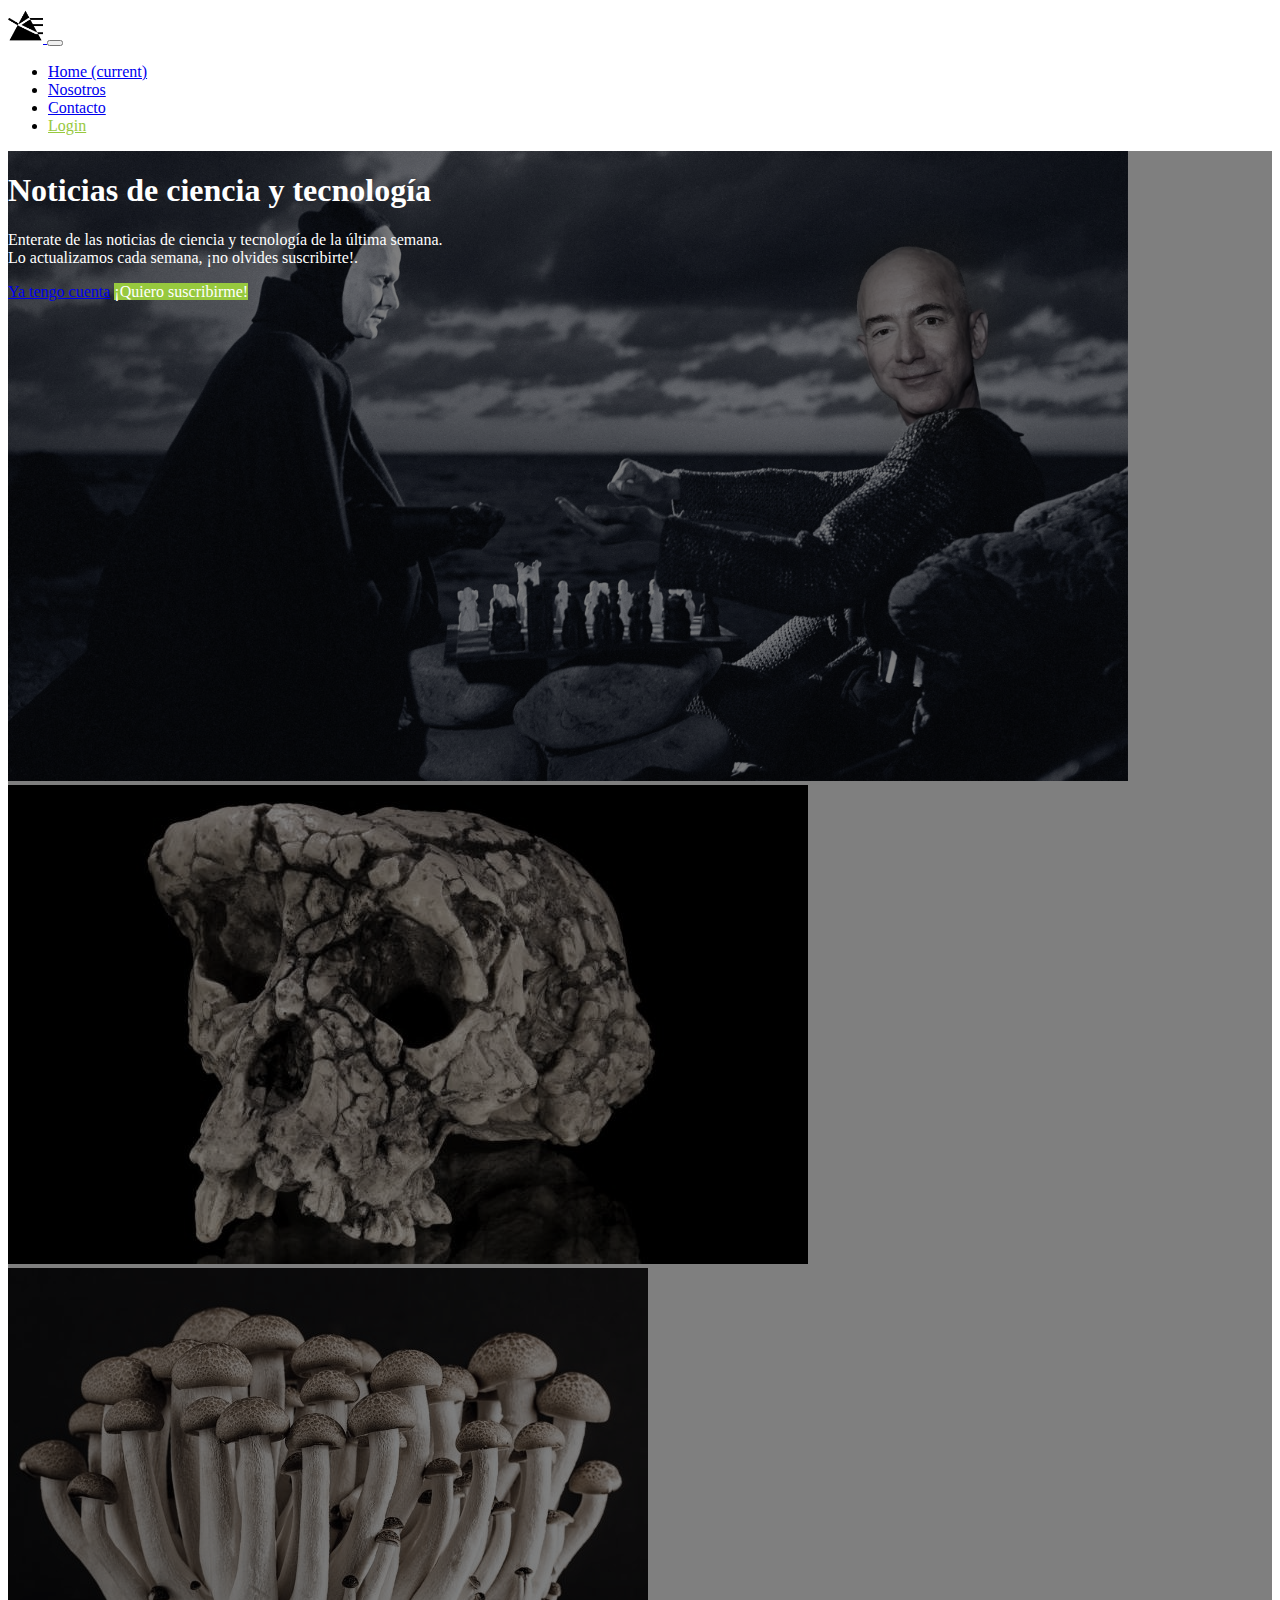
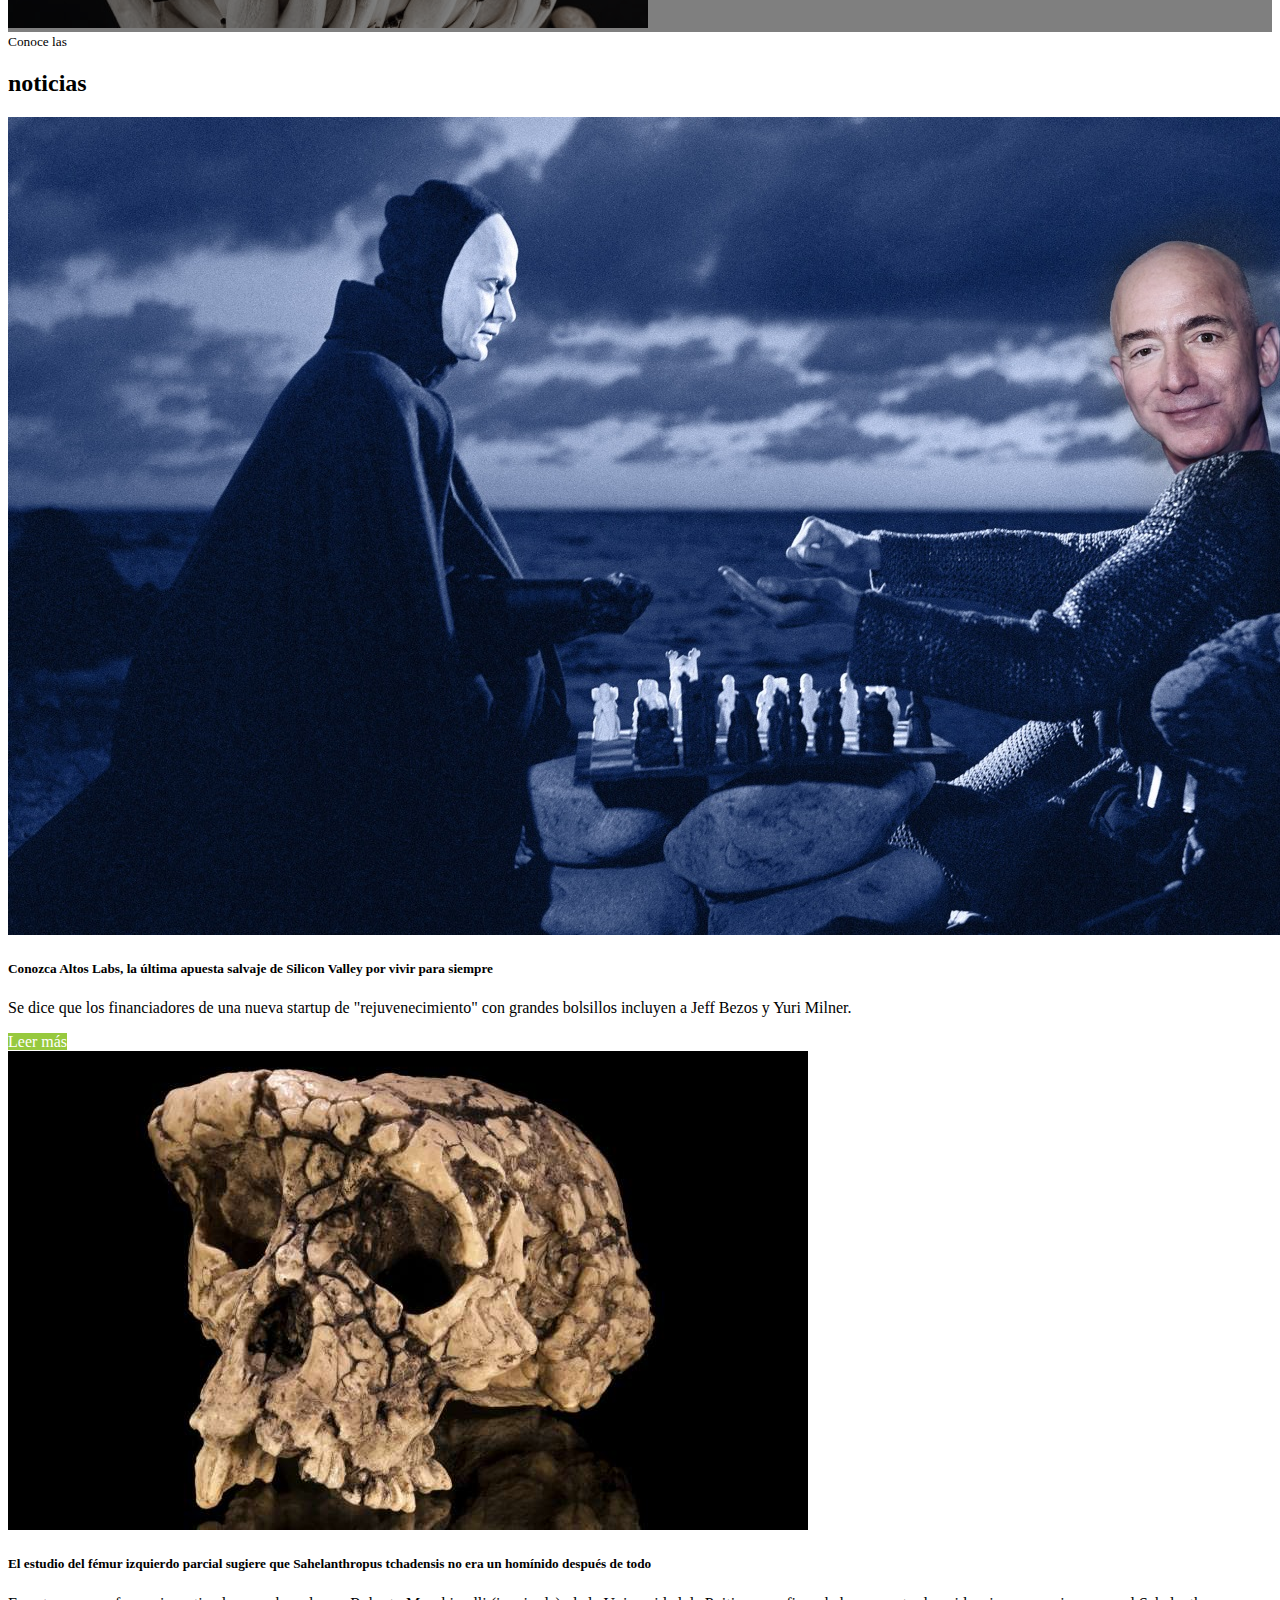
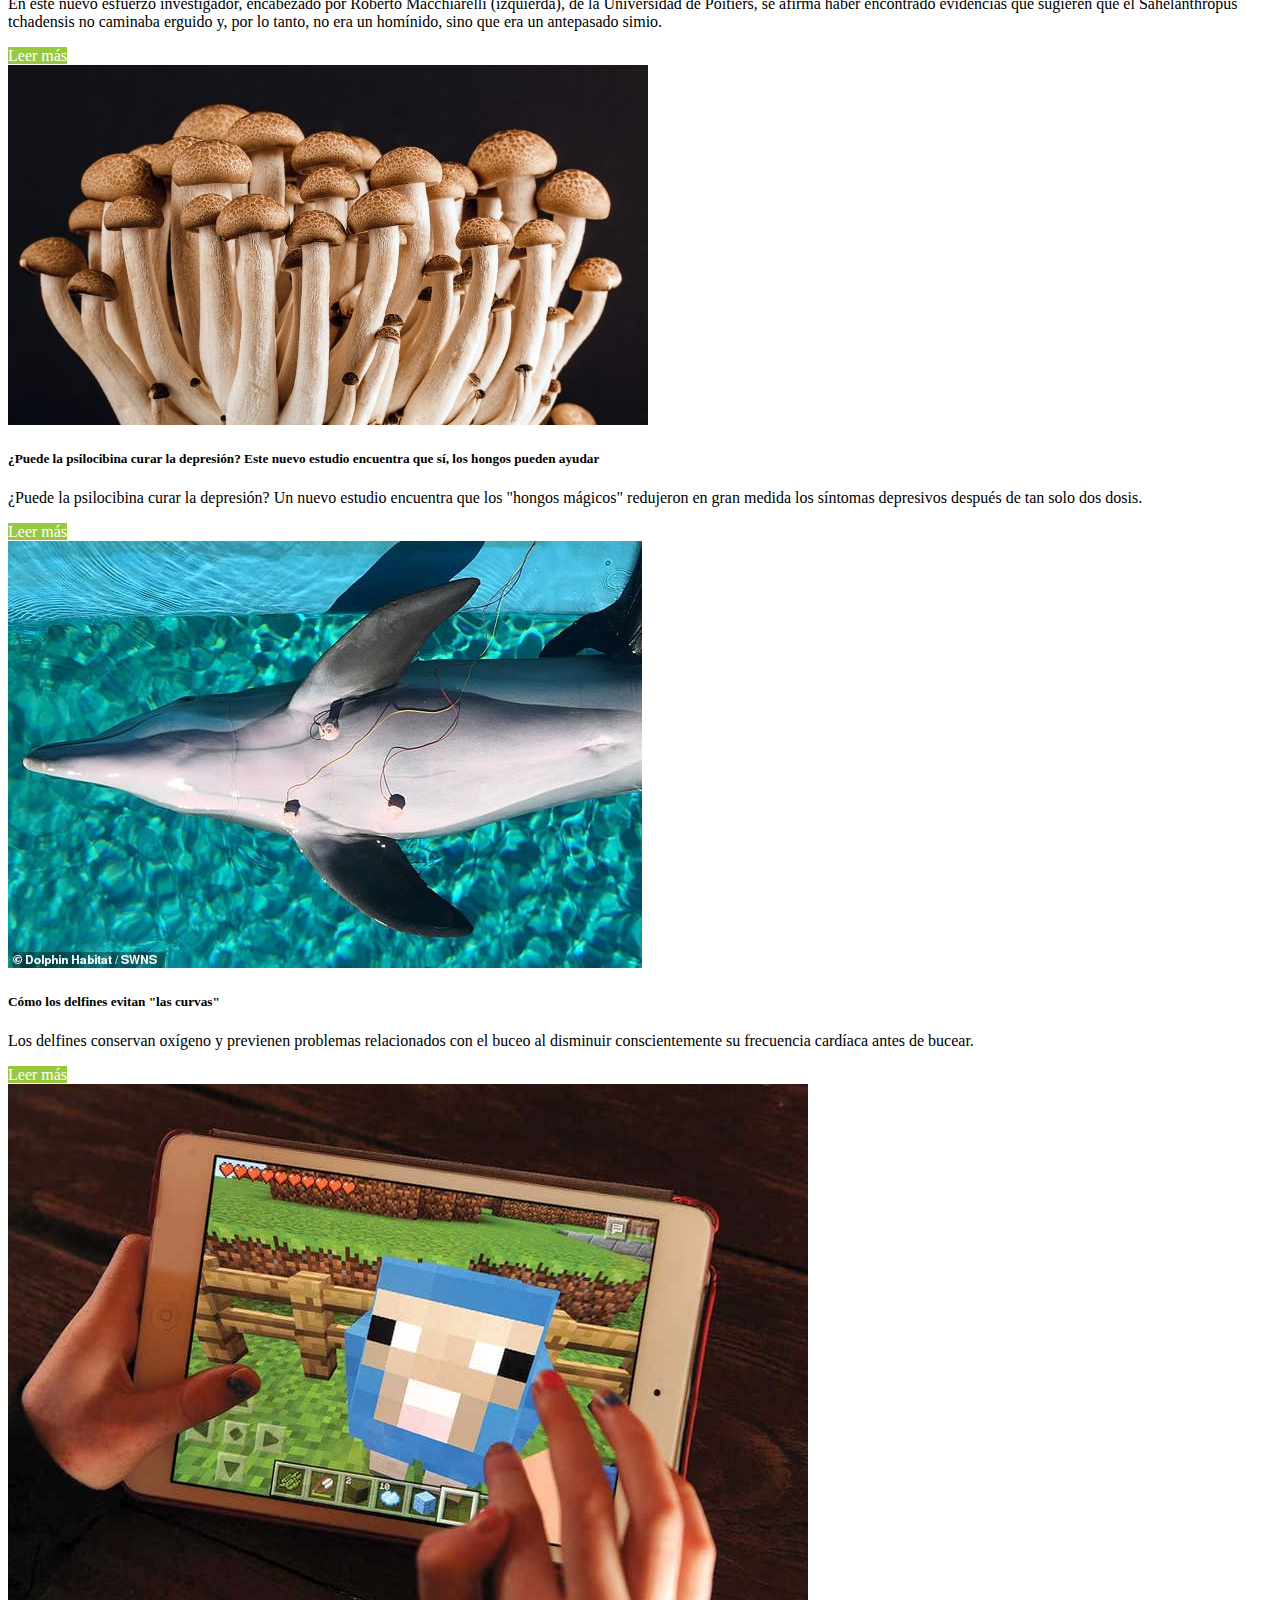
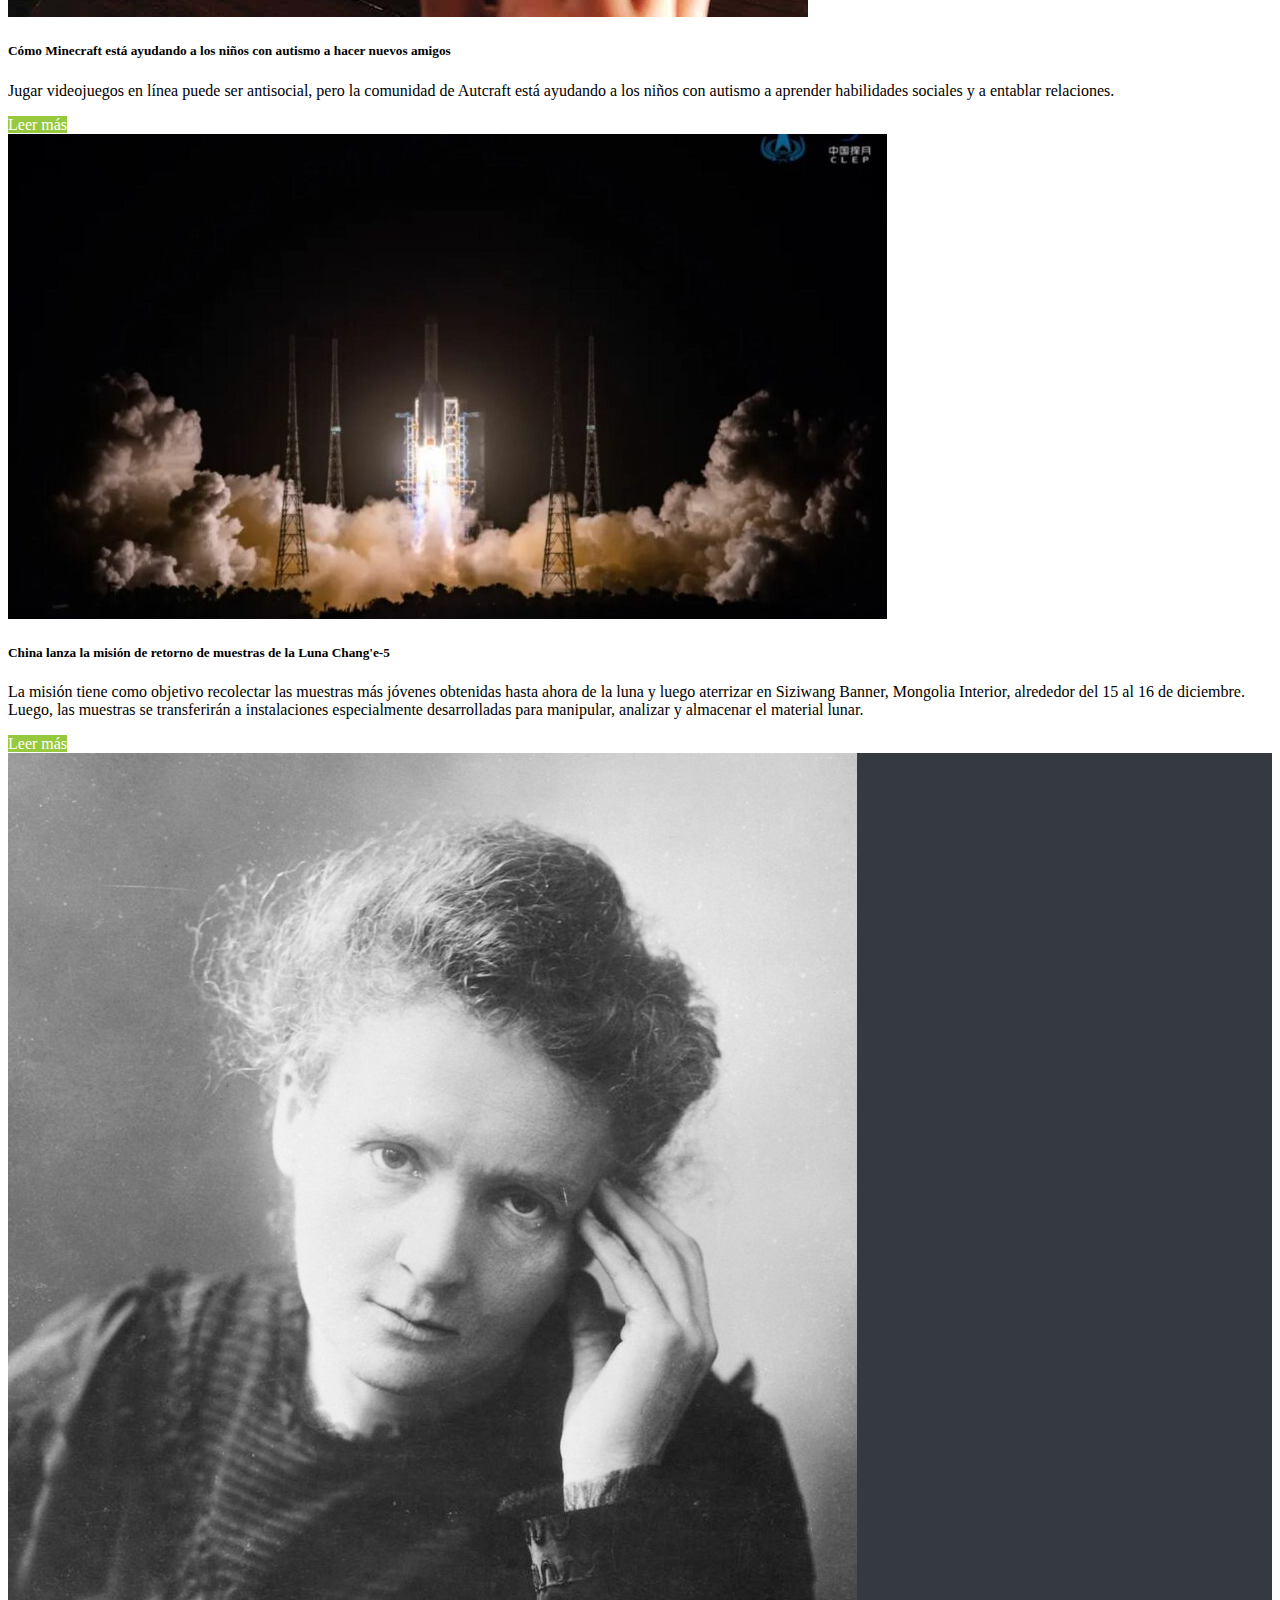
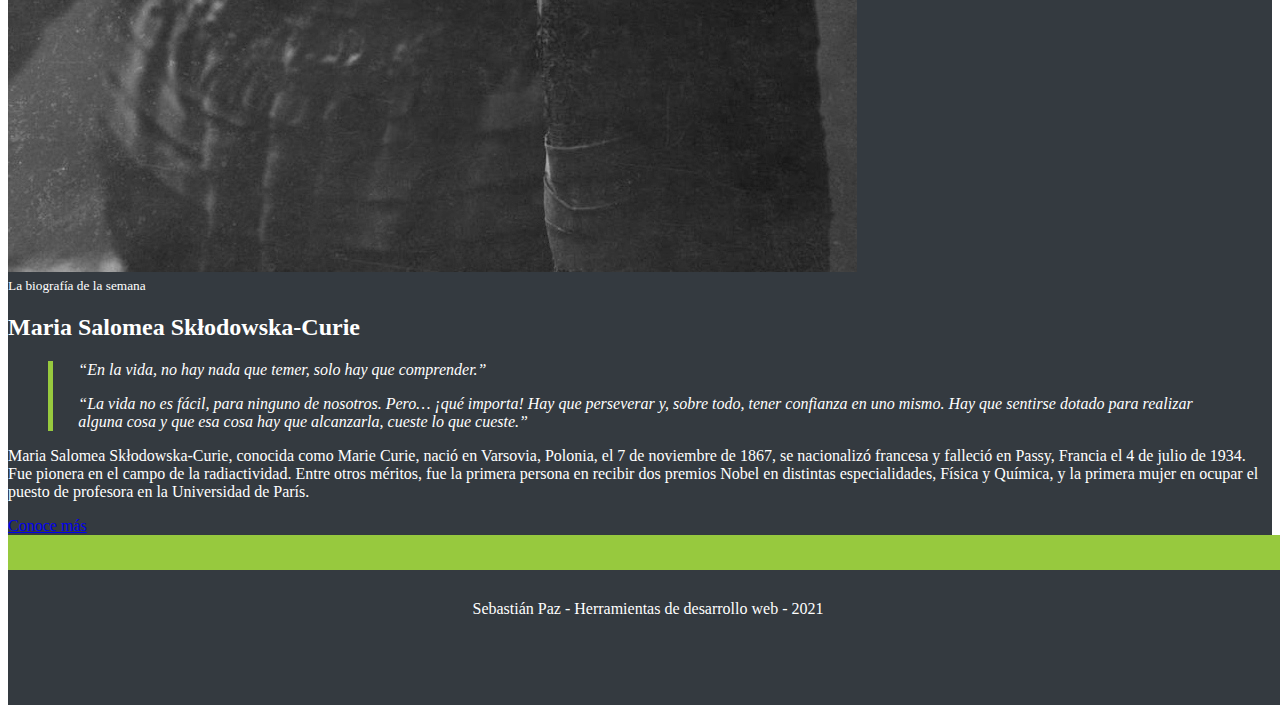
<file: index.html>
<!doctype html>
<html lang="en">
  <head>
    <!-- Required meta tags -->
    <meta charset="utf-8">
    <meta name="viewport" content="width=device-width, initial-scale=1, shrink-to-fit=no">

    <!-- Bootstrap CSS -->
    <link rel="stylesheet" href="https://stackpath.bootstrapcdn.com/bootstrap/4.1.3/css/bootstrap.min.css" integrity="sha384-MCw98/SFnGE8fJT3GXwEOngsV7Zt27NXFoaoApmYm81iuXoPkFOJwJ8ERdknLPMO" crossorigin="anonymous">
    <link rel="stylesheet" href="index.css">
    <title>Noticias de ciencia</title>
  </head>
  <body>
    <!--Header-->
    <nav id="header" class="navbar navbar-expand-lg navbar-dark bg-dark">
      <div class="container">
        <a class="navbar-brand" href="#">
          <img src="assets/logo/fisico.png" alt="Logo personal">
        </a>
        <button class="navbar-toggler" type="button" data-toggle="collapse" data-target="#navbarSupportedContent" aria-controls="navbarSupportedContent" aria-expanded="false" aria-label="Toggle navigation">
          <span class="navbar-toggler-icon"></span>
        </button>
      
        <div class="collapse navbar-collapse" id="navbarSupportedContent">
          <ul class="navbar-nav ml-auto">
            <li class="nav-item active">
              <a class="nav-link" href="#">Home <span class="sr-only">(current)</span></a>
            </li>
            <li class="nav-item">
              <a class="nav-link" href="#">Nosotros</a>
            </li>
            <li class="nav-item">
              <a class="nav-link" href="contacto.html">Contacto</a>
            </li>
            <li class="nav-item">
              <a class="nav-link text-login" href="#" data-toggle="modal" data-target="#modalLogin">Login</a>
            </li>
          </ul>
          <!--Formulario de busqueda
          <form class="form-inline my-2 my-lg-0">
            <input class="form-control mr-sm-2" type="search" placeholder="Search" aria-label="Search">
            <button class="btn btn-outline-success my-2 my-sm-0" type="submit">Search</button>
          </form>
          -->
        </div>
      </div>
    </nav>
    <!--/Header-->

    <!--Main-->
    <main id="main">
      <div id="carousel" class="carousel slide carousel-fade" data-ride="carousel">
        <div class="carousel-inner">
          <div class="carousel-item active">
            <img class="d-block w-100" src="assets/images/c3gbtc-16x9-withbezos2 (1).jpg" alt="Noticia 1">
          </div>
          <div class="carousel-item">
            <img class="d-block w-100" src="assets/images/sahelanthrop.jpg" alt="Noticia 2">
          </div>
          <div class="carousel-item">
            <img class="d-block w-100" src="assets/images/brown-mushroom-53494-640x360.jpg" alt="Noticia 3">
          </div>
        </div>
        <div class="overlay">
          <div class="container">
            <div class="row align-items-center">
              <div class="col-md-6 offset-md-6 text-center text-md-right">
                <h1>Noticias de ciencia y tecnología</h1>
                <p class="d-none d-md-block">Enterate de las noticias de ciencia y tecnología de la última semana.<br>
                  Lo actualizamos cada semana, ¡no olvides suscribirte!.
                </p>
                <a href="#" class="btn btn-outline-light" data-toggle="modal" data-target="#modalLogin">Ya tengo cuenta</a>
                <a href="contacto.html" type="button" class="btn btn-suscribe">¡Quiero suscribirme!</a>
              </div>
            </div>
          </div>
        </div>
        <!--Controles del Carousel
        <a class="carousel-control-prev" href="#carouselExampleFade" role="button" data-slide="prev">
          <span class="carousel-control-prev-icon" aria-hidden="true"></span>
          <span class="sr-only">Previous</span>
        </a>
        <a class="carousel-control-next" href="#carouselExampleFade" role="button" data-slide="next">
          <span class="carousel-control-next-icon" aria-hidden="true"></span>
          <span class="sr-only">Next</span>
        </a>
        -->
      </div>
    </section>
    <!--/Main-->
    <!--Noticias-->
      <section id="noticias" class="mt-4">
        <div class="container">
          <div class="row">
            <div class="col text-center text-uppercase">
              <small>Conoce las</small>
              <h2>noticias</h2>
            </div>
          </div>
          <div class="row">
            <div class="col-md-4 mb-4">
              <div class="card">
                <img class="card-img-top" src="assets/images/c3gbtc-16x9-withbezos2 (1).jpg" alt="Card image cap">
                <div class="card-body">
                  <h5 class="card-title">Conozca Altos Labs, la última apuesta salvaje de Silicon Valley por vivir para siempre</h5>
                  <p class="card-text">Se dice que los financiadores de una nueva startup de "rejuvenecimiento" con grandes bolsillos incluyen a Jeff Bezos y Yuri Milner.</p>
                  <a href="#" class="btn btn-suscribe">Leer más</a>
                  
                </div>
              </div>
            </div>
            <div class="col-md-4 mb-4">
              <div class="card">
                <img class="card-img-top" src="assets/images/sahelanthrop.jpg" alt="Card image cap">
                <div class="card-body">
                  <h5 class="card-title">El estudio del fémur izquierdo parcial sugiere que Sahelanthropus tchadensis no era un homínido después de todo</h5>
                  <p class="card-text">En este nuevo esfuerzo investigador, encabezado por Roberto Macchiarelli (izquierda), de la Universidad de Poitiers, se afirma haber encontrado evidencias que sugieren que el Sahelanthropus tchadensis no caminaba erguido y, por lo tanto, no era un homínido, sino que era un antepasado simio.</p>
           
                  <a href="#" class="btn btn-suscribe"> Leer más</a>
      
                </div>
              </div>
            </div>
            <div class="col-md-4 mb-4">
              <div class="card">
                <img class="card-img-top" src="assets/images/brown-mushroom-53494-640x360.jpg" alt="Card image cap">
                <div class="card-body">
                  <h5 class="card-title">¿Puede la psilocibina curar la depresión? Este nuevo estudio encuentra que sí, los hongos pueden ayudar</h5>
                  <p class="card-text">¿Puede la psilocibina curar la depresión? Un nuevo estudio encuentra que los "hongos mágicos" redujeron en gran medida los síntomas depresivos después de tan solo dos dosis.</p>
                 
                  <a href="#" class="btn btn-suscribe">Leer más</a>

                </div>
              </div>
            </div>
            <div class="col-md-4 mb-4">
              <div class="card">
                <img class="card-img-top" src="assets/images/36010678-8978657-image-a-11_1606151862374.jpg" alt="Card image cap">
                <div class="card-body">
                  <h5 class="card-title">Cómo los delfines evitan "las curvas"</h5>
                  <p class="card-text">Los delfines conservan oxígeno y previenen problemas relacionados con el buceo al disminuir conscientemente su frecuencia cardíaca antes de bucear.</p>
                
                  <a href="#" class="btn btn-suscribe"> Leer más</a>
             
                </div>
              </div>
            </div>
            <div class="col-md-4 mb-4">
              <div class="card">
                <img class="card-img-top" src="assets/images/dynk79.jpg" alt="Card image cap">
                <div class="card-body">
                  <h5 class="card-title">Cómo Minecraft está ayudando a los niños con autismo a hacer nuevos amigos</h5>
                  <p class="card-text">Jugar videojuegos en línea puede ser antisocial, pero la comunidad de Autcraft está ayudando a los   niños con autismo a aprender habilidades sociales y a entablar relaciones.</p>
         
                  <a href="#" class="btn btn-suscribe"> Leer más</a>
             
                </div>
              </div>
            </div>
            <div class="col-md-4 mb-4">
              <div class="card">
                <img class="card-img-top" src="assets/images/CE5-launch-timelapse-CNSA-1-879x485.jpg" alt="Card image cap">
                <div class="card-body">
                  <h5 class="card-title">China lanza la misión de retorno de muestras de la Luna Chang'e-5</h5>
                  <p class="card-text">La misión tiene como objetivo recolectar las muestras más jóvenes obtenidas hasta ahora de la luna y luego aterrizar en Siziwang Banner, Mongolia Interior, alrededor del 15 al 16 de diciembre. Luego, las muestras se transferirán a instalaciones especialmente desarrolladas para manipular, analizar y almacenar el material lunar.</p>
               
                  <a href="#" class="btn btn-suscribe"> Leer más</a>
                
                </div>
              </div>
            </div>
          </div>
        </div>
      </section>
    <!--/Noticias-->

    <!--Frase de la semana-->
      <section id="frase">
        <div class="container-fluid">
          <div class="row">
            <div class="col-lg-2 pl-0 pr-0">
              <img class="img-fluid w-100" src="assets/images/Marie_Curie_Tekniska_museet.jpg" alt="Marie Curie">
            </div>
            <div class="col-lg-10 pt-2">
              <small>La biografía de la semana</small>
              <h2>Maria Salomea Skłodowska-Curie</h2>
              <blockquote class="palo">
                <p>
                  <em>“En la vida, no hay nada que temer, solo hay que comprender.”</em>
                </p>
                <p>
                  <em>“La vida no es fácil, para ninguno de nosotros. Pero… ¡qué importa! Hay que perseverar y, sobre todo, tener confianza en uno mismo. Hay que sentirse dotado para realizar alguna cosa y que esa cosa hay que alcanzarla, cueste lo que cueste.”</em>
                </p>
              </blockquote>
              <p>Maria Salomea Skłodowska-Curie, conocida como Marie Curie, nació en Varsovia, Polonia, el 7 de noviembre de 1867, se nacionalizó francesa y falleció en Passy, Francia el 4 de julio de 1934. Fue pionera en el campo de la radiactividad. Entre otros méritos, fue la primera persona en recibir dos premios Nobel en distintas especialidades, Física y Química, y la primera mujer en ocupar el puesto de profesora en la Universidad de París.</p>
              <a class="btn btn-outline-light mb-2" href="https://youtu.be/3tuWzjaQuA4">Conoce más</a>
            </div>
          </div>
        </div>
      </section>
    <!--/Frase de la semana-->

    <!--Footer-->
    <footer>
      <p>
        Sebastián Paz - Herramientas de desarrollo web - 2021
      </p>
    </footer>
    <!--/Footer-->

   

    <!-- Modal -->
    <div class="modal fade" id="modalLogin" tabindex="-1" role="dialog" aria-labelledby="exampleModalCenterTitle" aria-hidden="true">
      <div class="modal-dialog modal-dialog-centered" role="document">
        <div class="modal-content">
          <div class="modal-header">
            <h5 class="modal-title" id="exampleModalCenterTitle">Iniciar sesión</h5>
            <button type="button" class="close" data-dismiss="modal" aria-label="Close">
              <span aria-hidden="true">&times;</span>
            </button>
          </div>
          <div class="modal-body">
            <form>
              <div class="form-group">
                <label for="exampleInputEmail1">Email address</label>
                <input type="email" class="form-control" id="exampleInputEmail1" aria-describedby="emailHelp" placeholder="Enter email">
                <small id="emailHelp" class="form-text text-muted">Nunca compartiremos su correo electrónico con nadie más.</small>
              </div>
              <div class="form-group">
                <label for="exampleInputPassword1">Password</label>
                <input type="password" class="form-control" id="exampleInputPassword1" placeholder="Password">
              </div>
              <div class="form-group form-check">
                <input type="checkbox" class="form-check-input" id="exampleCheck1">
                <label class="form-check-label" for="exampleCheck1">Recuerdame</label>
              </div>
            </form>
          </div>
          <div class="modal-footer">
            <button type="button" class="btn btn-secondary" data-dismiss="modal">Cancelar</button>
            <button type="button" class="btn btn-suscribe">Entrar</button>
          </div>
        </div>
      </div>
    </div>
    <!--/Modal-->

    <!-- Optional JavaScript -->
    <!-- jQuery first, then Popper.js, then Bootstrap JS -->
    <script src="https://code.jquery.com/jquery-3.3.1.slim.min.js" integrity="sha384-q8i/X+965DzO0rT7abK41JStQIAqVgRVzpbzo5smXKp4YfRvH+8abtTE1Pi6jizo" crossorigin="anonymous"></script>
    <script src="https://cdnjs.cloudflare.com/ajax/libs/popper.js/1.14.3/umd/popper.min.js" integrity="sha384-ZMP7rVo3mIykV+2+9J3UJ46jBk0WLaUAdn689aCwoqbBJiSnjAK/l8WvCWPIPm49" crossorigin="anonymous"></script>
    <script src="https://stackpath.bootstrapcdn.com/bootstrap/4.1.3/js/bootstrap.min.js" integrity="sha384-ChfqqxuZUCnJSK3+MXmPNIyE6ZbWh2IMqE241rYiqJxyMiZ6OW/JmZQ5stwEULTy" crossorigin="anonymous"></script>
  </body>
</html>
</file>
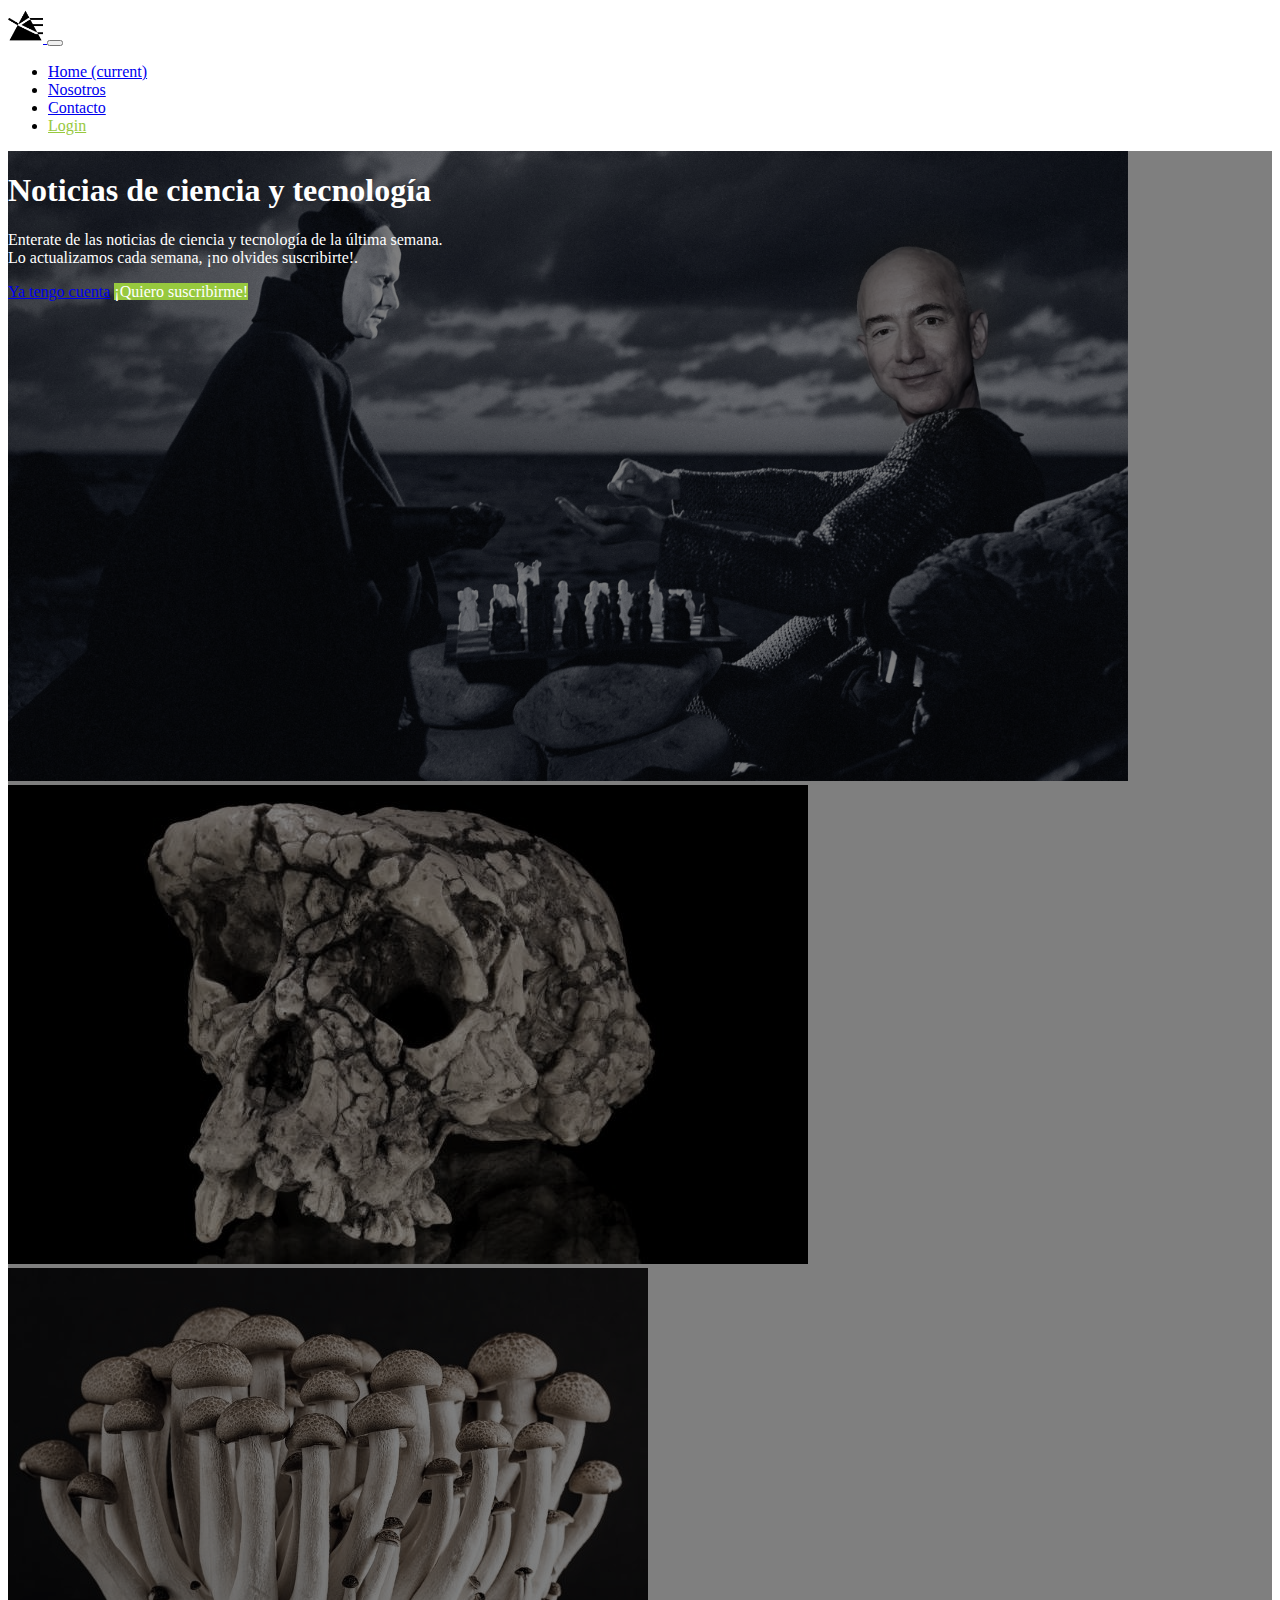
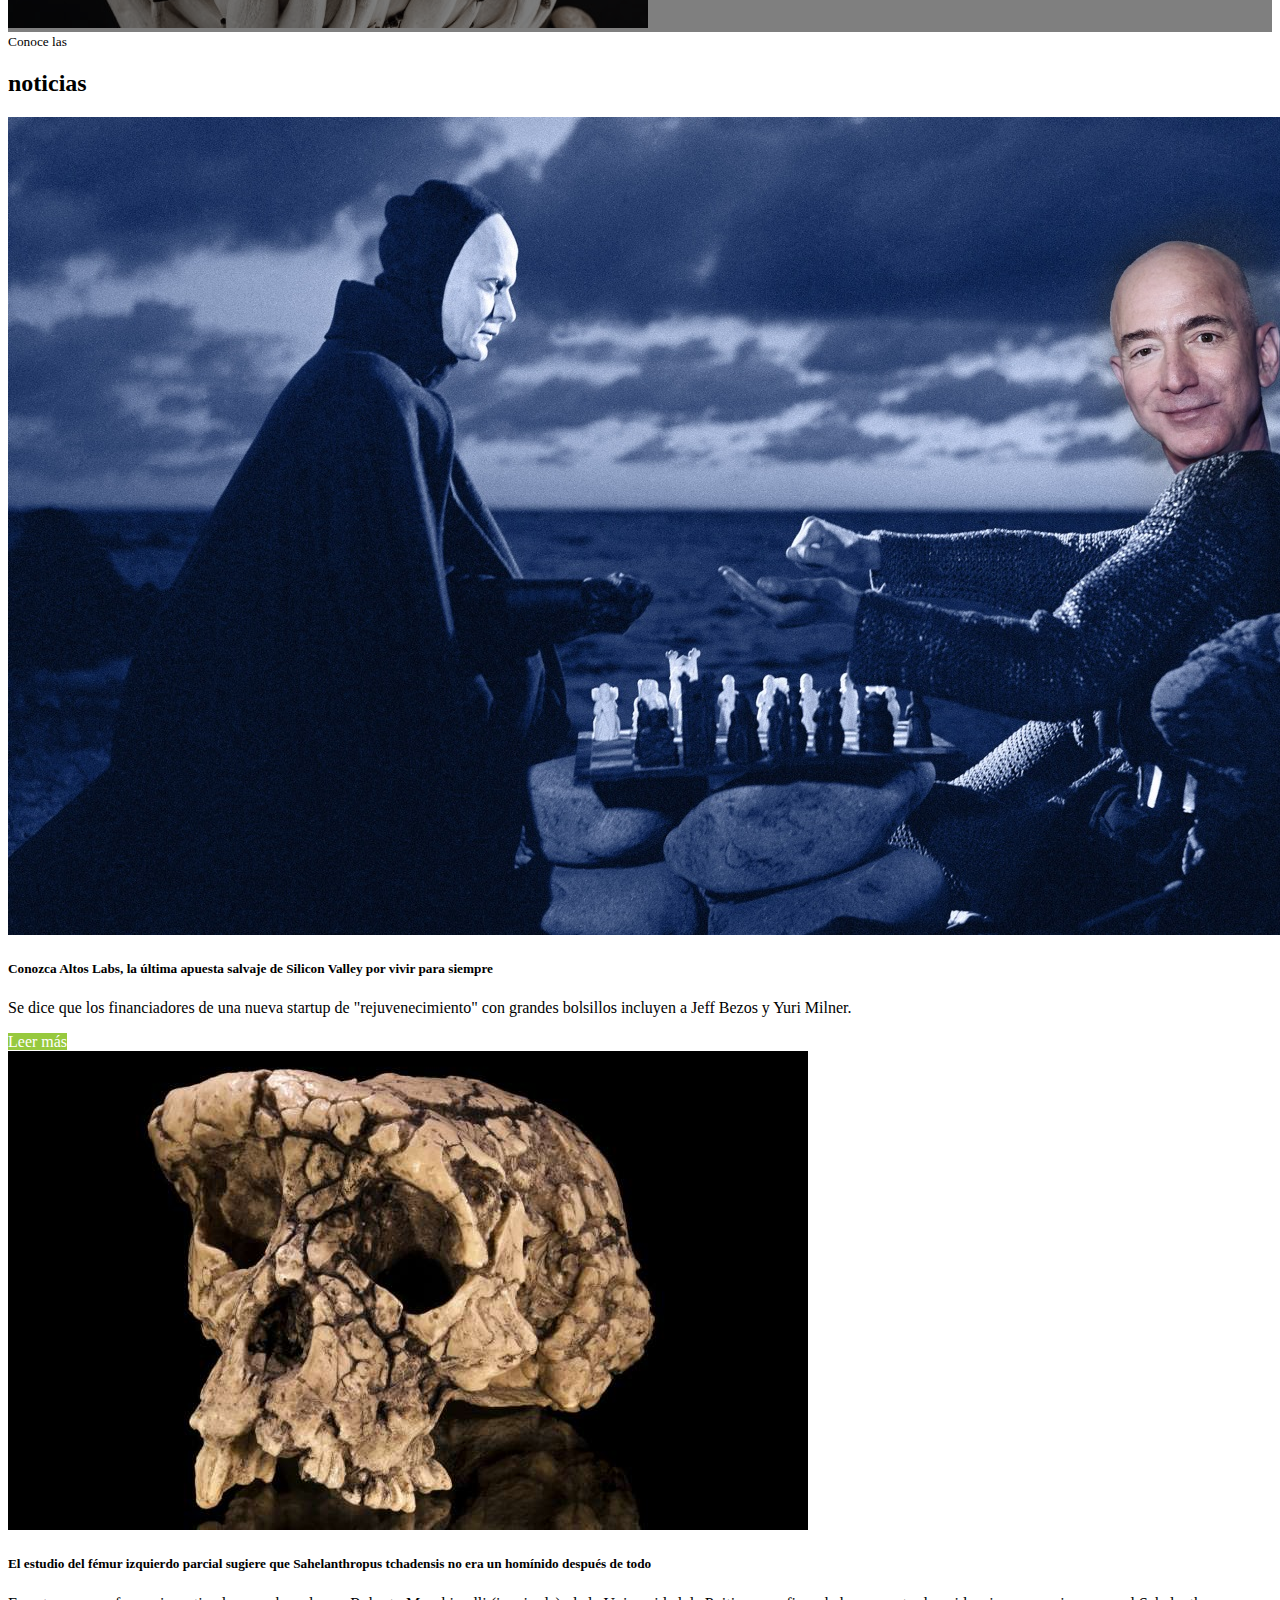
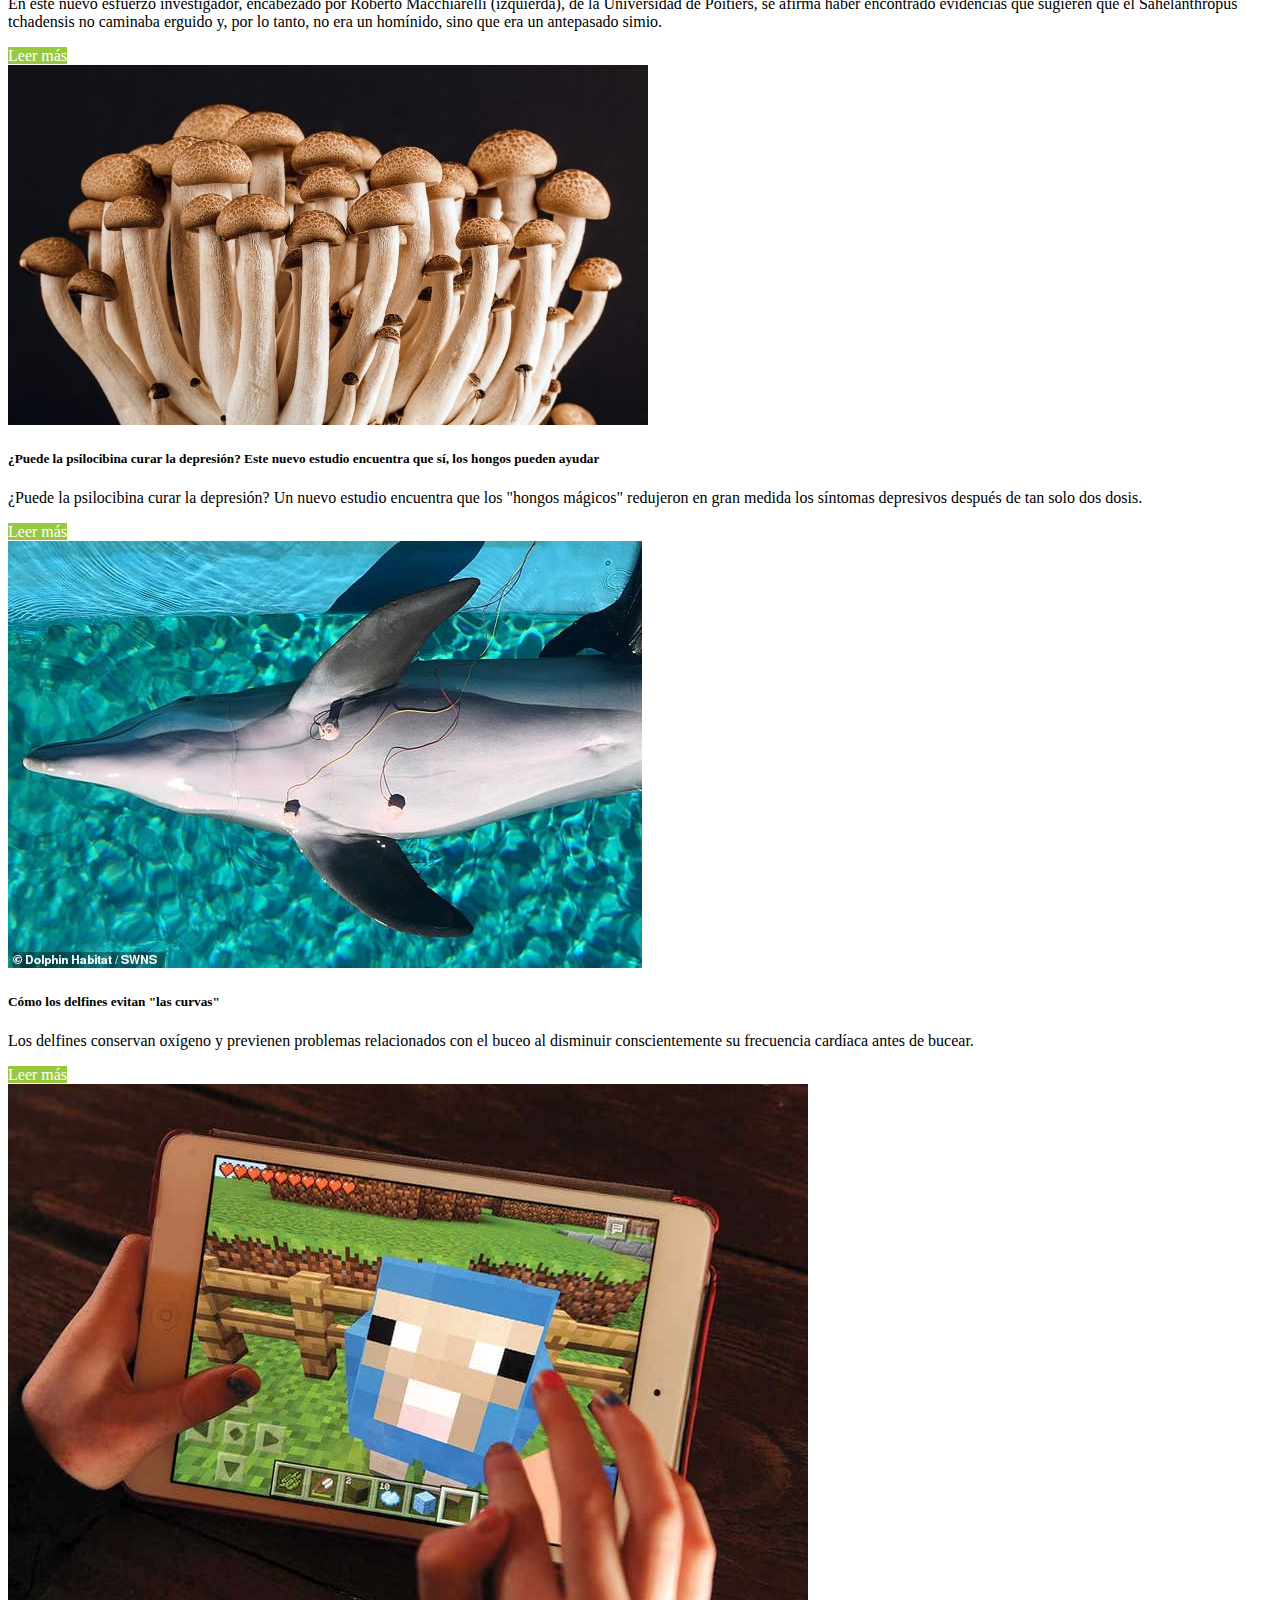
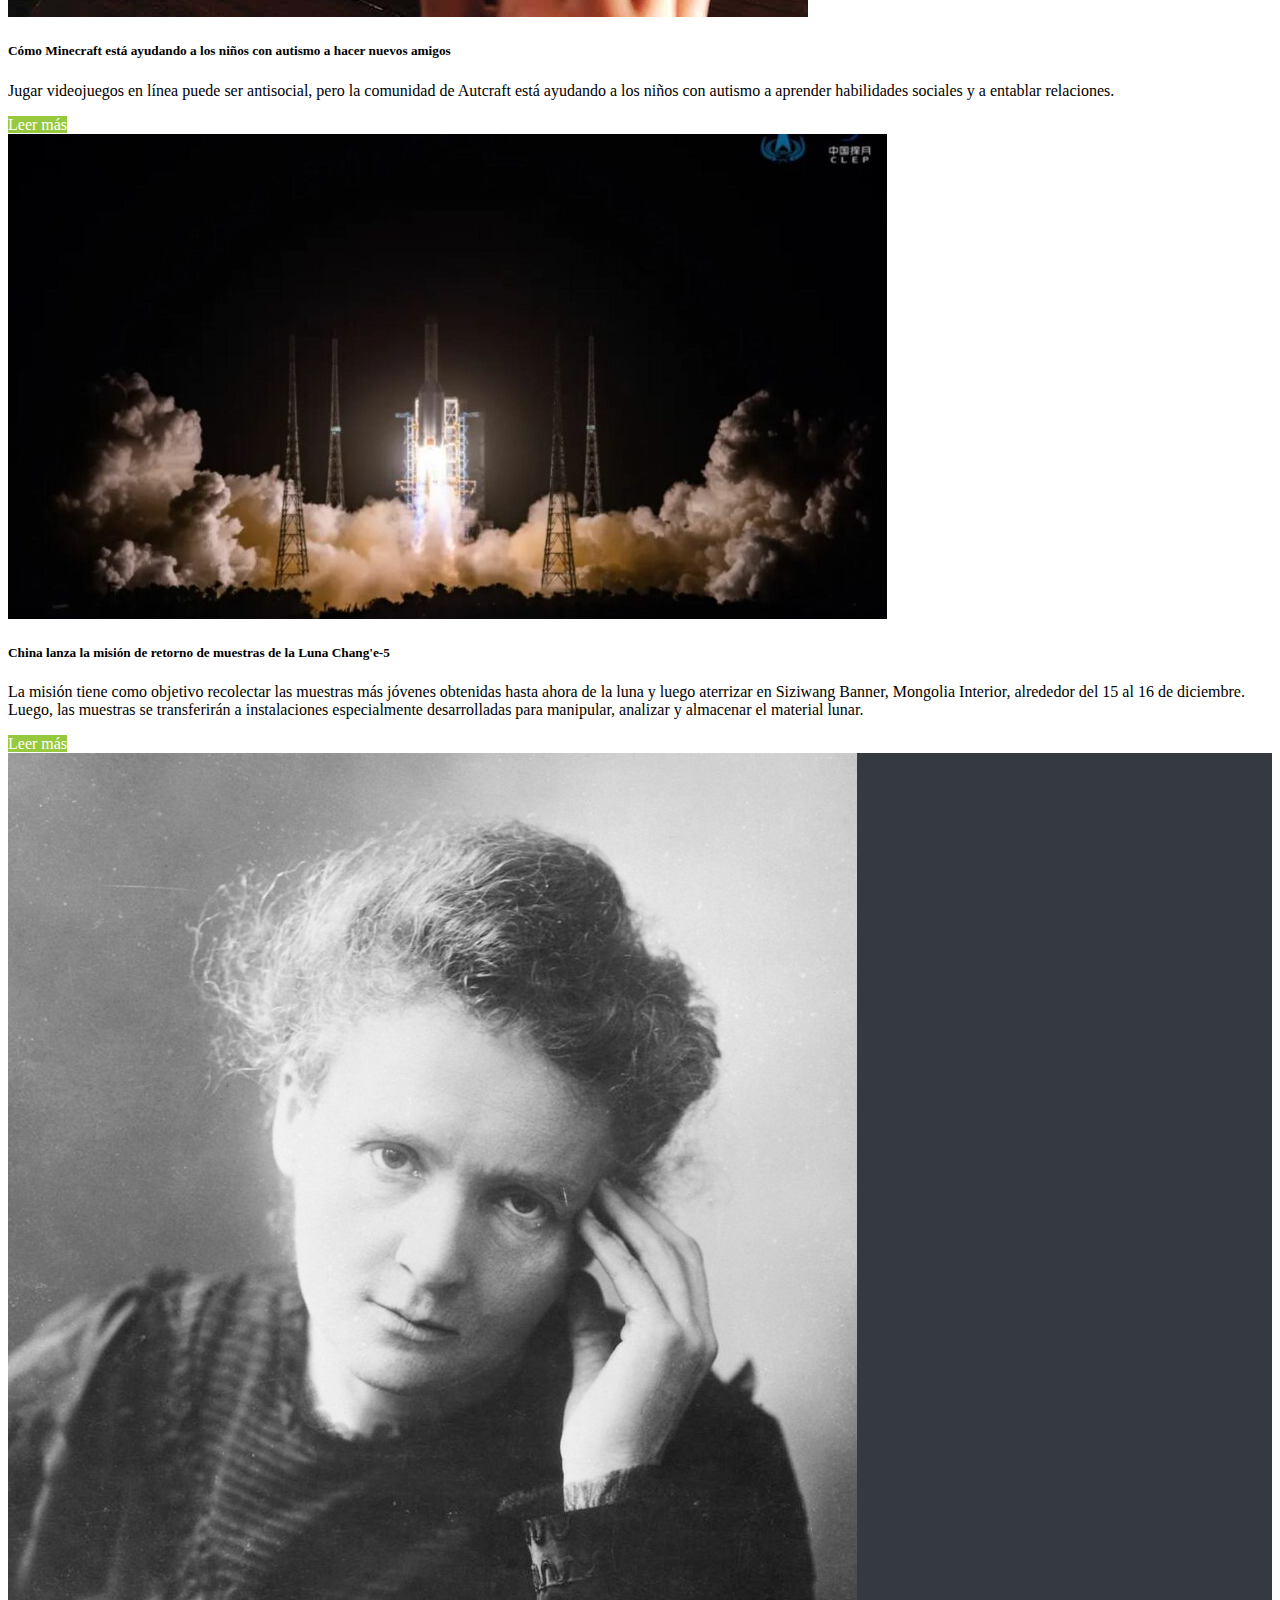
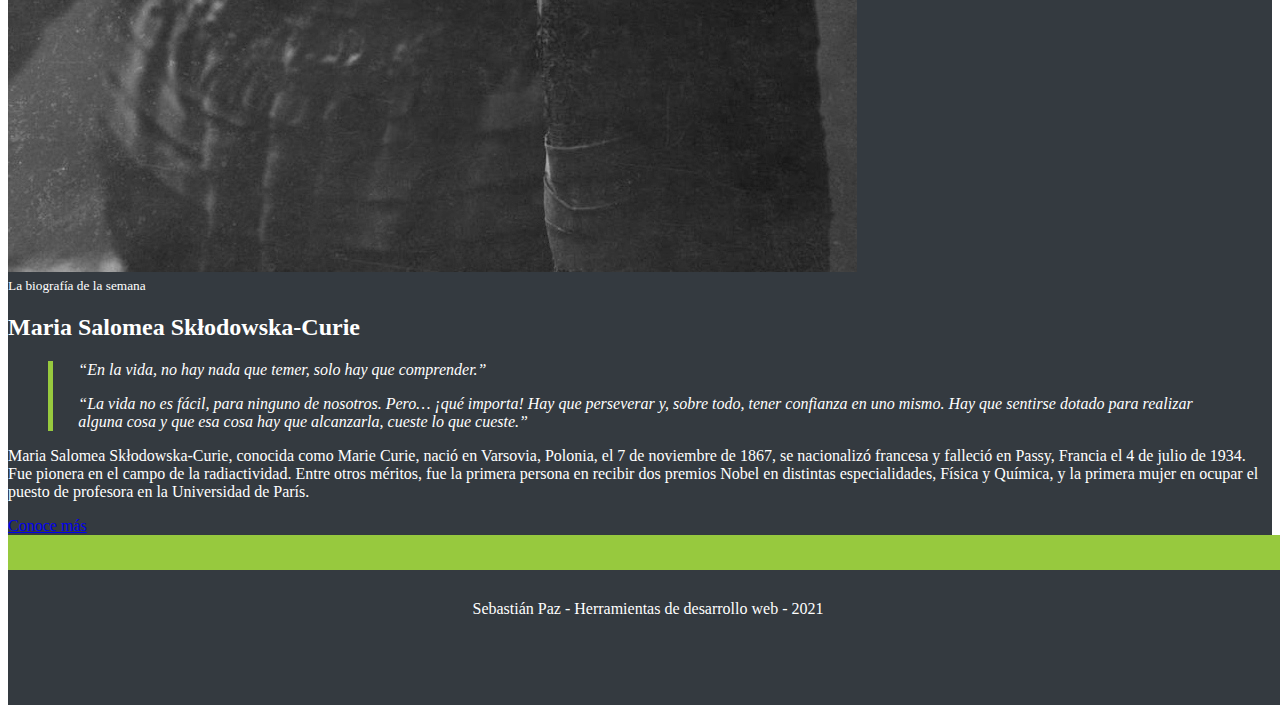
<file: indexPHP.html>
<!doctype html>
<html lang="en">
  <head>
    <!-- Required meta tags -->
    <meta charset="utf-8">
    <meta name="viewport" content="width=device-width, initial-scale=1, shrink-to-fit=no">

    <!-- Bootstrap CSS -->
    <link rel="stylesheet" href="https://stackpath.bootstrapcdn.com/bootstrap/4.1.3/css/bootstrap.min.css" integrity="sha384-MCw98/SFnGE8fJT3GXwEOngsV7Zt27NXFoaoApmYm81iuXoPkFOJwJ8ERdknLPMO" crossorigin="anonymous">
    <link rel="stylesheet" href="indexPHP.css">
    <title>Noticias de ciencia</title>
  </head>
  <body>
    <!--Header-->
    <nav id="header" class="navbar navbar-expand-lg navbar-dark bg-dark">
      <div class="container">
        <a class="navbar-brand" href="#">
          <img src="assets/logo/fisico.png" alt="Logo personal">
        </a>
        <button class="navbar-toggler" type="button" data-toggle="collapse" data-target="#navbarSupportedContent" aria-controls="navbarSupportedContent" aria-expanded="false" aria-label="Toggle navigation">
          <span class="navbar-toggler-icon"></span>
        </button>
      
        <div class="collapse navbar-collapse" id="navbarSupportedContent">
          <ul class="navbar-nav ml-auto">
            <li class="nav-item active">
              <a class="nav-link" href="#">Home <span class="sr-only">(current)</span></a>
            </li>
            <li class="nav-item">
              <a class="nav-link" href="#">Nosotros</a>
            </li>
            <li class="nav-item">
              <a class="nav-link" href="formularioPHP.html">Contacto</a>
            </li>
            <li class="nav-item">
              <a class="nav-link text-login" href="#" data-toggle="modal" data-target="#modalLogin">Login</a>
            </li>
          </ul>
          <!--Formulario de busqueda
          <form class="form-inline my-2 my-lg-0">
            <input class="form-control mr-sm-2" type="search" placeholder="Search" aria-label="Search">
            <button class="btn btn-outline-success my-2 my-sm-0" type="submit">Search</button>
          </form>
          -->
        </div>
      </div>
    </nav>
    <!--/Header-->

    <!--Main-->
    <main id="main">
      <div id="carousel" class="carousel slide carousel-fade" data-ride="carousel">
        <div class="carousel-inner">
          <div class="carousel-item active">
            <img class="d-block w-100" src="assets/images/c3gbtc-16x9-withbezos2 (1).jpg" alt="Noticia 1">
          </div>
          <div class="carousel-item">
            <img class="d-block w-100" src="assets/images/sahelanthrop.jpg" alt="Noticia 2">
          </div>
          <div class="carousel-item">
            <img class="d-block w-100" src="assets/images/brown-mushroom-53494-640x360.jpg" alt="Noticia 3">
          </div>
        </div>
        <div class="overlay">
          <div class="container">
            <div class="row align-items-center">
              <div class="col-md-6 offset-md-6 text-center text-md-right">
                <h1>Noticias de ciencia y tecnología</h1>
                <p class="d-none d-md-block">Enterate de las noticias de ciencia y tecnología de la última semana.<br>
                  Lo actualizamos cada semana, ¡no olvides suscribirte!.
                </p>
                <a href="#" class="btn btn-outline-light" data-toggle="modal" data-target="#modalLogin">Ya tengo cuenta</a>
                <a href="formularioPHP.html" type="button" class="btn btn-suscribe">¡Quiero suscribirme!</a>
              </div>
            </div>
          </div>
        </div>
        <!--Controles del Carousel
        <a class="carousel-control-prev" href="#carouselExampleFade" role="button" data-slide="prev">
          <span class="carousel-control-prev-icon" aria-hidden="true"></span>
          <span class="sr-only">Previous</span>
        </a>
        <a class="carousel-control-next" href="#carouselExampleFade" role="button" data-slide="next">
          <span class="carousel-control-next-icon" aria-hidden="true"></span>
          <span class="sr-only">Next</span>
        </a>
        -->
      </div>
    </section>
    <!--/Main-->
    <!--Noticias-->
      <section id="noticias" class="mt-4">
        <div class="container">
          <div class="row">
            <div class="col text-center text-uppercase">
              <small>Conoce las</small>
              <h2>noticias</h2>
            </div>
          </div>
          <div class="row">
            <div class="col-md-4 mb-4">
              <div class="card">
                <img class="card-img-top" src="assets/images/c3gbtc-16x9-withbezos2 (1).jpg" alt="Card image cap">
                <div class="card-body">
                  <h5 class="card-title">Conozca Altos Labs, la última apuesta salvaje de Silicon Valley por vivir para siempre</h5>
                  <p class="card-text">Se dice que los financiadores de una nueva startup de "rejuvenecimiento" con grandes bolsillos incluyen a Jeff Bezos y Yuri Milner.</p>
                  <a href="#" class="btn btn-suscribe">Leer más</a>
                  
                </div>
              </div>
            </div>
            <div class="col-md-4 mb-4">
              <div class="card">
                <img class="card-img-top" src="assets/images/sahelanthrop.jpg" alt="Card image cap">
                <div class="card-body">
                  <h5 class="card-title">El estudio del fémur izquierdo parcial sugiere que Sahelanthropus tchadensis no era un homínido después de todo</h5>
                  <p class="card-text">En este nuevo esfuerzo investigador, encabezado por Roberto Macchiarelli (izquierda), de la Universidad de Poitiers, se afirma haber encontrado evidencias que sugieren que el Sahelanthropus tchadensis no caminaba erguido y, por lo tanto, no era un homínido, sino que era un antepasado simio.</p>
           
                  <a href="#" class="btn btn-suscribe"> Leer más</a>
      
                </div>
              </div>
            </div>
            <div class="col-md-4 mb-4">
              <div class="card">
                <img class="card-img-top" src="assets/images/brown-mushroom-53494-640x360.jpg" alt="Card image cap">
                <div class="card-body">
                  <h5 class="card-title">¿Puede la psilocibina curar la depresión? Este nuevo estudio encuentra que sí, los hongos pueden ayudar</h5>
                  <p class="card-text">¿Puede la psilocibina curar la depresión? Un nuevo estudio encuentra que los "hongos mágicos" redujeron en gran medida los síntomas depresivos después de tan solo dos dosis.</p>
                 
                  <a href="#" class="btn btn-suscribe">Leer más</a>

                </div>
              </div>
            </div>
            <div class="col-md-4 mb-4">
              <div class="card">
                <img class="card-img-top" src="assets/images/36010678-8978657-image-a-11_1606151862374.jpg" alt="Card image cap">
                <div class="card-body">
                  <h5 class="card-title">Cómo los delfines evitan "las curvas"</h5>
                  <p class="card-text">Los delfines conservan oxígeno y previenen problemas relacionados con el buceo al disminuir conscientemente su frecuencia cardíaca antes de bucear.</p>
                
                  <a href="#" class="btn btn-suscribe"> Leer más</a>
             
                </div>
              </div>
            </div>
            <div class="col-md-4 mb-4">
              <div class="card">
                <img class="card-img-top" src="assets/images/dynk79.jpg" alt="Card image cap">
                <div class="card-body">
                  <h5 class="card-title">Cómo Minecraft está ayudando a los niños con autismo a hacer nuevos amigos</h5>
                  <p class="card-text">Jugar videojuegos en línea puede ser antisocial, pero la comunidad de Autcraft está ayudando a los   niños con autismo a aprender habilidades sociales y a entablar relaciones.</p>
         
                  <a href="#" class="btn btn-suscribe"> Leer más</a>
             
                </div>
              </div>
            </div>
            <div class="col-md-4 mb-4">
              <div class="card">
                <img class="card-img-top" src="assets/images/CE5-launch-timelapse-CNSA-1-879x485.jpg" alt="Card image cap">
                <div class="card-body">
                  <h5 class="card-title">China lanza la misión de retorno de muestras de la Luna Chang'e-5</h5>
                  <p class="card-text">La misión tiene como objetivo recolectar las muestras más jóvenes obtenidas hasta ahora de la luna y luego aterrizar en Siziwang Banner, Mongolia Interior, alrededor del 15 al 16 de diciembre. Luego, las muestras se transferirán a instalaciones especialmente desarrolladas para manipular, analizar y almacenar el material lunar.</p>
               
                  <a href="#" class="btn btn-suscribe"> Leer más</a>
                
                </div>
              </div>
            </div>
          </div>
        </div>
      </section>
    <!--/Noticias-->

    <!--Frase de la semana-->
      <section id="frase">
        <div class="container-fluid">
          <div class="row">
            <div class="col-lg-2 pl-0 pr-0">
              <img class="img-fluid w-100" src="assets/images/Marie_Curie_Tekniska_museet.jpg" alt="Marie Curie">
            </div>
            <div class="col-lg-10 pt-2">
              <small>La biografía de la semana</small>
              <h2>Maria Salomea Skłodowska-Curie</h2>
              <blockquote class="palo">
                <p>
                  <em>“En la vida, no hay nada que temer, solo hay que comprender.”</em>
                </p>
                <p>
                  <em>“La vida no es fácil, para ninguno de nosotros. Pero… ¡qué importa! Hay que perseverar y, sobre todo, tener confianza en uno mismo. Hay que sentirse dotado para realizar alguna cosa y que esa cosa hay que alcanzarla, cueste lo que cueste.”</em>
                </p>
              </blockquote>
              <p>Maria Salomea Skłodowska-Curie, conocida como Marie Curie, nació en Varsovia, Polonia, el 7 de noviembre de 1867, se nacionalizó francesa y falleció en Passy, Francia el 4 de julio de 1934. Fue pionera en el campo de la radiactividad. Entre otros méritos, fue la primera persona en recibir dos premios Nobel en distintas especialidades, Física y Química, y la primera mujer en ocupar el puesto de profesora en la Universidad de París.</p>
              <a class="btn btn-outline-light mb-2" href="https://youtu.be/3tuWzjaQuA4">Conoce más</a>
            </div>
          </div>
        </div>
      </section>
    <!--/Frase de la semana-->

    <!--Footer-->
    <footer>
      <p>
        Sebastián Paz - Herramientas de desarrollo web - 2021
      </p>
    </footer>
    <!--/Footer-->

   

    <!-- Modal -->
    <div class="modal fade" id="modalLogin" tabindex="-1" role="dialog" aria-labelledby="exampleModalCenterTitle" aria-hidden="true">
      <div class="modal-dialog modal-dialog-centered" role="document">
        <div class="modal-content">
          <div class="modal-header">
            <h5 class="modal-title" id="exampleModalCenterTitle">Iniciar sesión</h5>
            <button type="button" class="close" data-dismiss="modal" aria-label="Close">
              <span aria-hidden="true">&times;</span>
            </button>
          </div>
          <div class="modal-body">
            <form>
              <div class="form-group">
                <label for="exampleInputEmail1">Email address</label>
                <input type="email" class="form-control" id="exampleInputEmail1" aria-describedby="emailHelp" placeholder="Enter email">
                <small id="emailHelp" class="form-text text-muted">Nunca compartiremos su correo electrónico con nadie más.</small>
              </div>
              <div class="form-group">
                <label for="exampleInputPassword1">Password</label>
                <input type="password" class="form-control" id="exampleInputPassword1" placeholder="Password">
              </div>
              <div class="form-group form-check">
                <input type="checkbox" class="form-check-input" id="exampleCheck1">
                <label class="form-check-label" for="exampleCheck1">Recuerdame</label>
              </div>
            </form>
          </div>
          <div class="modal-footer">
            <button type="button" class="btn btn-secondary">¿Olvidó su contraseña?</button>
            <button type="button" class="btn btn-suscribe">Entrar</button>
          </div>
        </div>
      </div>
    </div>
    <!--/Modal-->

    <!-- Optional JavaScript -->
    <!-- jQuery first, then Popper.js, then Bootstrap JS -->
    <script src="https://code.jquery.com/jquery-3.3.1.slim.min.js" integrity="sha384-q8i/X+965DzO0rT7abK41JStQIAqVgRVzpbzo5smXKp4YfRvH+8abtTE1Pi6jizo" crossorigin="anonymous"></script>
    <script src="https://cdnjs.cloudflare.com/ajax/libs/popper.js/1.14.3/umd/popper.min.js" integrity="sha384-ZMP7rVo3mIykV+2+9J3UJ46jBk0WLaUAdn689aCwoqbBJiSnjAK/l8WvCWPIPm49" crossorigin="anonymous"></script>
    <script src="https://stackpath.bootstrapcdn.com/bootstrap/4.1.3/js/bootstrap.min.js" integrity="sha384-ChfqqxuZUCnJSK3+MXmPNIyE6ZbWh2IMqE241rYiqJxyMiZ6OW/JmZQ5stwEULTy" crossorigin="anonymous"></script>
  </body>
</html>
</file>
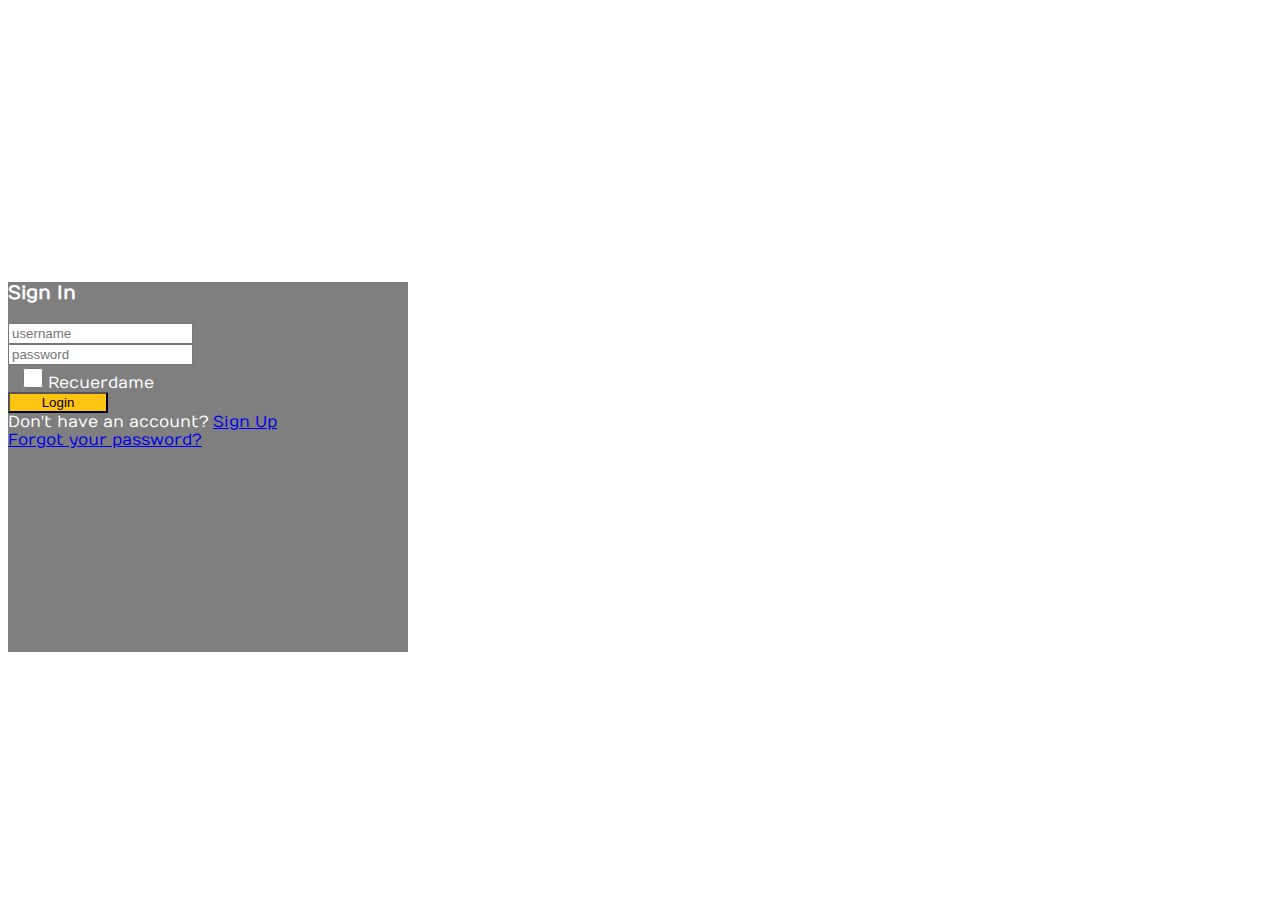
<file: mainPHP.html>
<!DOCTYPE html>
<html>
<head>
	<title>Pagina</title>
    <!--Made with love by Mutiullah Samim -->
   
	<!--Bootsrap 4 CDN-->
	<link rel="stylesheet" href="https://stackpath.bootstrapcdn.com/bootstrap/4.1.3/css/bootstrap.min.css" integrity="sha384-MCw98/SFnGE8fJT3GXwEOngsV7Zt27NXFoaoApmYm81iuXoPkFOJwJ8ERdknLPMO" crossorigin="anonymous">
    
    <!--Fontawesome CDN-->
	<link rel="stylesheet" href="https://use.fontawesome.com/releases/v5.3.1/css/all.css" integrity="sha384-mzrmE5qonljUremFsqc01SB46JvROS7bZs3IO2EmfFsd15uHvIt+Y8vEf7N7fWAU" crossorigin="anonymous">

	<!--Custom styles-->
	<link rel="stylesheet" type="text/css" href="main.css">
</head>
<body>
<div class="container">
	<div class="d-flex justify-content-center h-100">
		<div class="card">
			<div class="card-header">
				<h3>Sign In</h3>
				<div class="d-flex justify-content-end social_icon">
					<span><i class="fab fa-facebook-square"></i></span>
					<span><i class="fab fa-google-plus-square"></i></span>
					<span><i class="fab fa-twitter-square"></i></span>
				</div>
			</div>
			<div class="card-body">
				<form>
					<div class="input-group form-group">
						<div class="input-group-prepend">
							<span class="input-group-text"><i class="fas fa-user"></i></span>
						</div>
						<input type="text" class="form-control" placeholder="username">
						
					</div>
					<div class="input-group form-group">
						<div class="input-group-prepend">
							<span class="input-group-text"><i class="fas fa-key"></i></span>
						</div>
						<input type="password" class="form-control" placeholder="password">
					</div>
					<div class="row align-items-center remember">
						<input type="checkbox">Recuerdame
					</div>
					<div class="form-group">
						<input type="submit" value="Login" class="btn float-right login_btn">
					</div>
				</form>
			</div>
			<div class="card-footer">
				<div class="d-flex justify-content-center links">
					Don't have an account?<a href="#">Sign Up</a>
				</div>
				<div class="d-flex justify-content-center">
					<a href="#">Forgot your password?</a>
				</div>
			</div>
		</div>
	</div>
</div>
</body>
</html>
</file>
<file: index.css>
#header img{
    width: 35px;
}

.btn-suscribe {
    background-color: #97c93e;
    color: white;
    text-decoration: none;
}

.text-login {
    color: #97c93e !important;
}
.btn-suscribe:hover {
    background-color: #82ad36;
}

#main .carousel-inner img {
    max-height: 70vh;
    object-fit: cover;
    filter: grayscale(70%);
}

#carousel {
    position: relative;
}

#carousel .overlay {
    position: absolute;
    top: 0;
    bottom: 0;
    left: 0;
    right: 0;
    background-color: rgba(0, 0, 0, 0.5);
    color: white;
}

#carousel .overlay .container, #carousel .overlay .row {
    height: 100%;

}

#frase img {
    max-width: 100%;
}

#frase {
    background-color: #343a40;
    color: white;

}

.palo {
    border-left: 5px solid;
    padding-left: 2%;
    border-color: #97c93e;
}

footer {
    width: 100%;
    height: 15%;
    background-color: #343A40;
    border-top: 35px solid #97c93e;
    text-align: center;
    position: absolute;
}

footer p {
    color: white;
    margin-top: 30px;
    
}
</file>
<file: indexPHP.css>
#header img{
    width: 35px;
}

.btn-suscribe {
    background-color: #97c93e;
    color: white;
    text-decoration: none;
}

.text-login {
    color: #97c93e !important;
}
.btn-suscribe:hover {
    background-color: #82ad36;
}

#main .carousel-inner img {
    max-height: 70vh;
    object-fit: cover;
    filter: grayscale(70%);
}

#carousel {
    position: relative;
}

#carousel .overlay {
    position: absolute;
    top: 0;
    bottom: 0;
    left: 0;
    right: 0;
    background-color: rgba(0, 0, 0, 0.5);
    color: white;
}

#carousel .overlay .container, #carousel .overlay .row {
    height: 100%;

}

#frase img {
    max-width: 100%;
}

#frase {
    background-color: #343a40;
    color: white;

}

.palo {
    border-left: 5px solid;
    padding-left: 2%;
    border-color: #97c93e;
}

footer {
    width: 100%;
    height: 15%;
    background-color: #343A40;
    border-top: 35px solid #97c93e;
    text-align: center;
    position: absolute;
}

footer p {
    color: white;
    margin-top: 30px;
    
}

.footerCrud{
    position: absolute;
    bottom: 0;
    width: 100%;
    height: 40px;
    color: white;
  }
</file>
<file: main.css>
/* Made with love by Mutiullah Samim*/

@import url('https://fonts.googleapis.com/css?family=Numans');

html,body{
background-image: url('http://getwallpapers.com/wallpaper/full/a/5/d/544750.jpg');
background-size: cover;
background-repeat: no-repeat;
height: 100%;
font-family: 'Numans', sans-serif;
}

.container{
height: 100%;
align-content: center;
}

.card{
height: 370px;
margin-top: auto;
margin-bottom: auto;
width: 400px;
background-color: rgba(0,0,0,0.5) !important;
}

.social_icon span{
font-size: 60px;
margin-left: 10px;
color: #FFC312;
}

.social_icon span:hover{
color: white;
cursor: pointer;
}

.card-header h3{
color: white;
}

.social_icon{
position: absolute;
right: 20px;
top: -45px;
}

.input-group-prepend span{
width: 50px;
background-color: #FFC312;
color: black;
border:0 !important;
}

input:focus{
outline: 0 0 0 0  !important;
box-shadow: 0 0 0 0 !important;

}

.remember{
color: white;
}

.remember input
{
width: 20px;
height: 20px;
margin-left: 15px;
margin-right: 5px;
}

.login_btn{
color: black;
background-color: #FFC312;
width: 100px;
}

.login_btn:hover{
color: black;
background-color: white;
}

.links{
color: white;
}

.links a{
margin-left: 4px;
}
</file>
